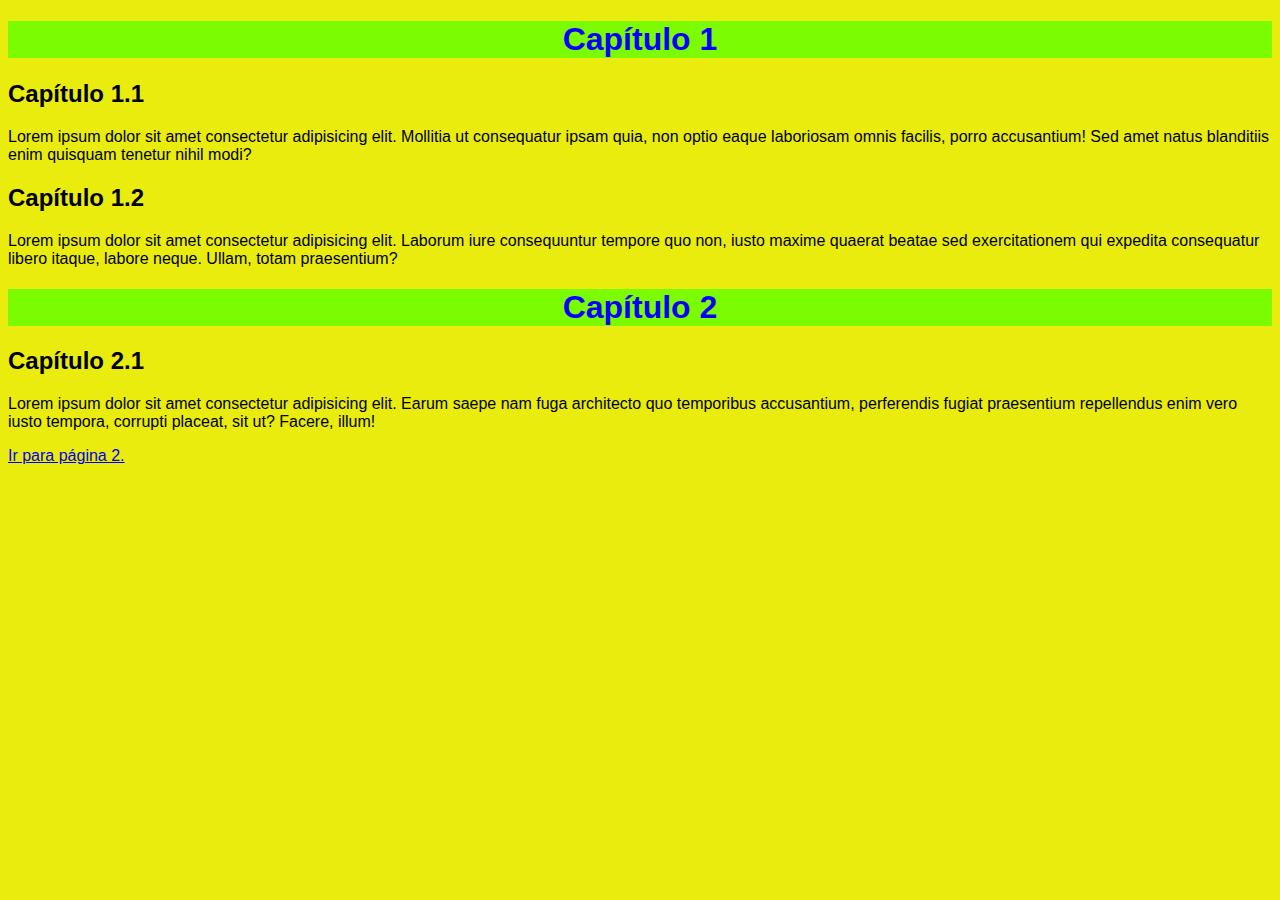
<file: ESTILOS/index.html>
<!DOCTYPE html>
<html lang="pt-br">
<head>
    <meta charset="UTF-8">
    <meta name="viewport" content="width=device-width, initial-scale=1.0">
    <title>Estilos Externos</title>
    <link rel="stylesheet" href="style.css">
</head>
<body>
    <h1 id="principal">Capítulo 1</h1>
    <h2 class="basico">Capítulo 1.1</h2>
    <p>Lorem ipsum dolor sit amet consectetur adipisicing elit. Mollitia ut consequatur ipsam quia, 
non optio eaque laboriosam omnis facilis, porro accusantium! 
Sed amet natus blanditiis enim quisquam tenetur nihil modi?</p>
    <h2>Capítulo 1.2</h2>
    <p>Lorem ipsum dolor sit amet consectetur adipisicing elit. Laborum iure consequuntur tempore quo non, 
iusto maxime quaerat beatae sed exercitationem qui expedita 
consequatur libero itaque, labore neque. Ullam, totam praesentium?</p>
    <h1 class="intermediaria">Capítulo 2</h1>
    <h2>Capítulo 2.1</h2>
    <p>Lorem ipsum dolor sit amet consectetur adipisicing elit. Earum saepe nam fuga architecto 
quo temporibus accusantium, perferendis fugiat praesentium repellendus 
enim vero iusto tempora, corrupti placeat, sit ut? Facere, illum!</p>
    <p><a href="Página02.html" target="_self"> Ir para página 2.</a></p>
    
</body>
</html>
</file>
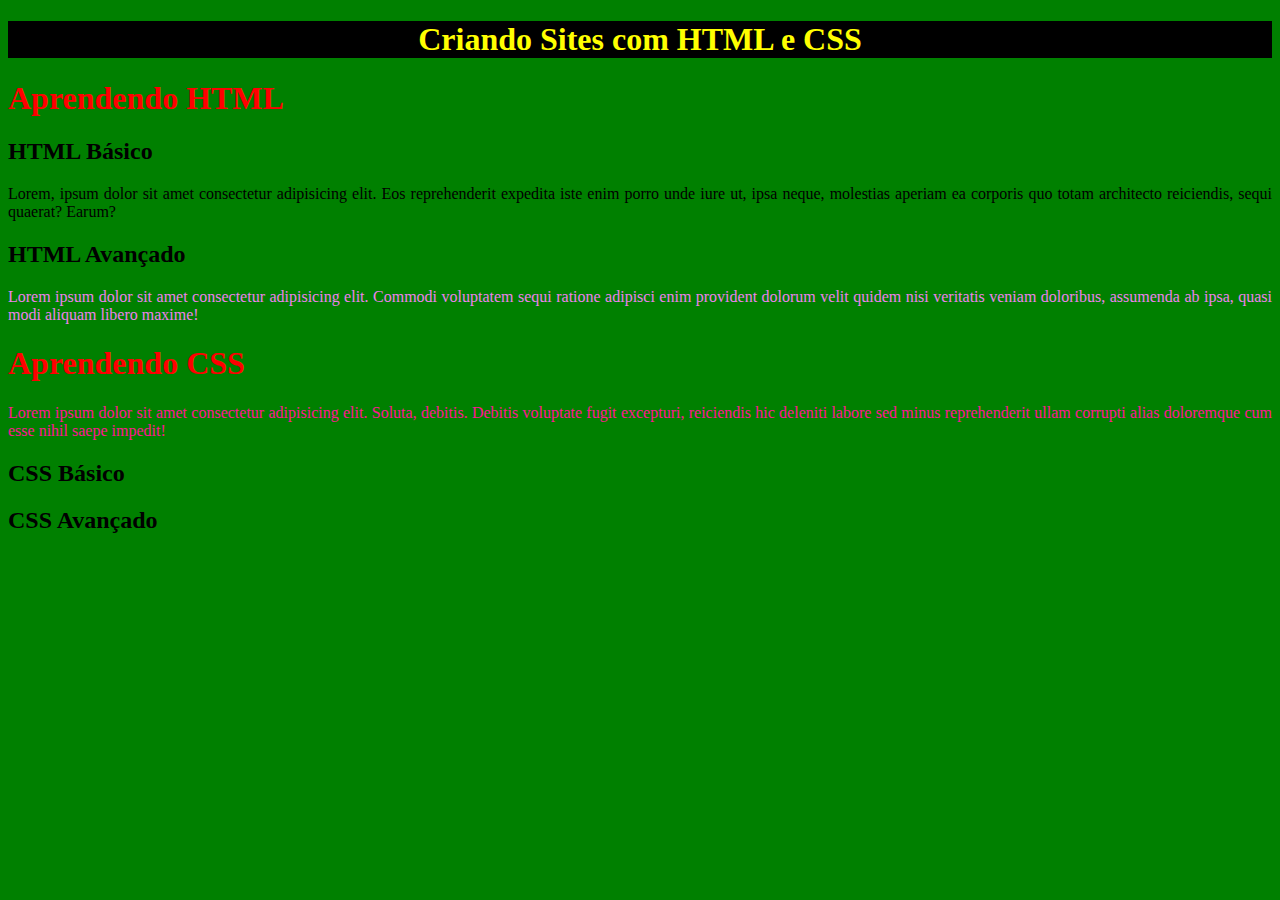
<file: SELETORES/index.html>
<!DOCTYPE html>
<html lang="pt-br">
<head>
    <meta charset="UTF-8">
    <meta name="viewport" content="width=device-width, initial-scale=1.0">
    <title>Seletores Personalizados</title>
    <link rel="stylesheet" href="style.css">
</head>
<body>
    <h1 id="principal">Criando Sites com HTML e CSS</h1>
<style>
    div {
        background-color: antiquewhite;
        border: 1px solid black;
        text-align: center;
        height: 200px;
        width: 200px;
    }
</style>
    <h1>Aprendendo HTML</h1>
    <h2>HTML Básico</h2>
    <p>Lorem, ipsum dolor sit amet consectetur adipisicing elit. 
        Eos reprehenderit expedita iste enim porro unde iure ut, ipsa neque, 
        molestias aperiam ea corporis quo totam architecto reiciendis, sequi quaerat? Earum?</p>
    <h2>HTML Avançado</h2>
    <p class="basico">Lorem ipsum dolor sit amet consectetur adipisicing elit. Commodi voluptatem sequi ratione adipisci 
        enim provident dolorum velit quidem nisi veritatis veniam doloribus, 
        assumenda ab ipsa, quasi modi aliquam libero maxime!</p>
    <h1>Aprendendo CSS</h1>
    <p class="feliz">Lorem ipsum dolor sit amet consectetur adipisicing elit. Soluta, debitis. 
        Debitis voluptate fugit excepturi, reiciendis hic deleniti labore sed minus 
        reprehenderit ullam corrupti alias doloremque cum esse nihil saepe impedit!</p>
    <h2>CSS Básico</h2>
    <h2>CSS Avançado</h2>
</body>
</html>
</file>
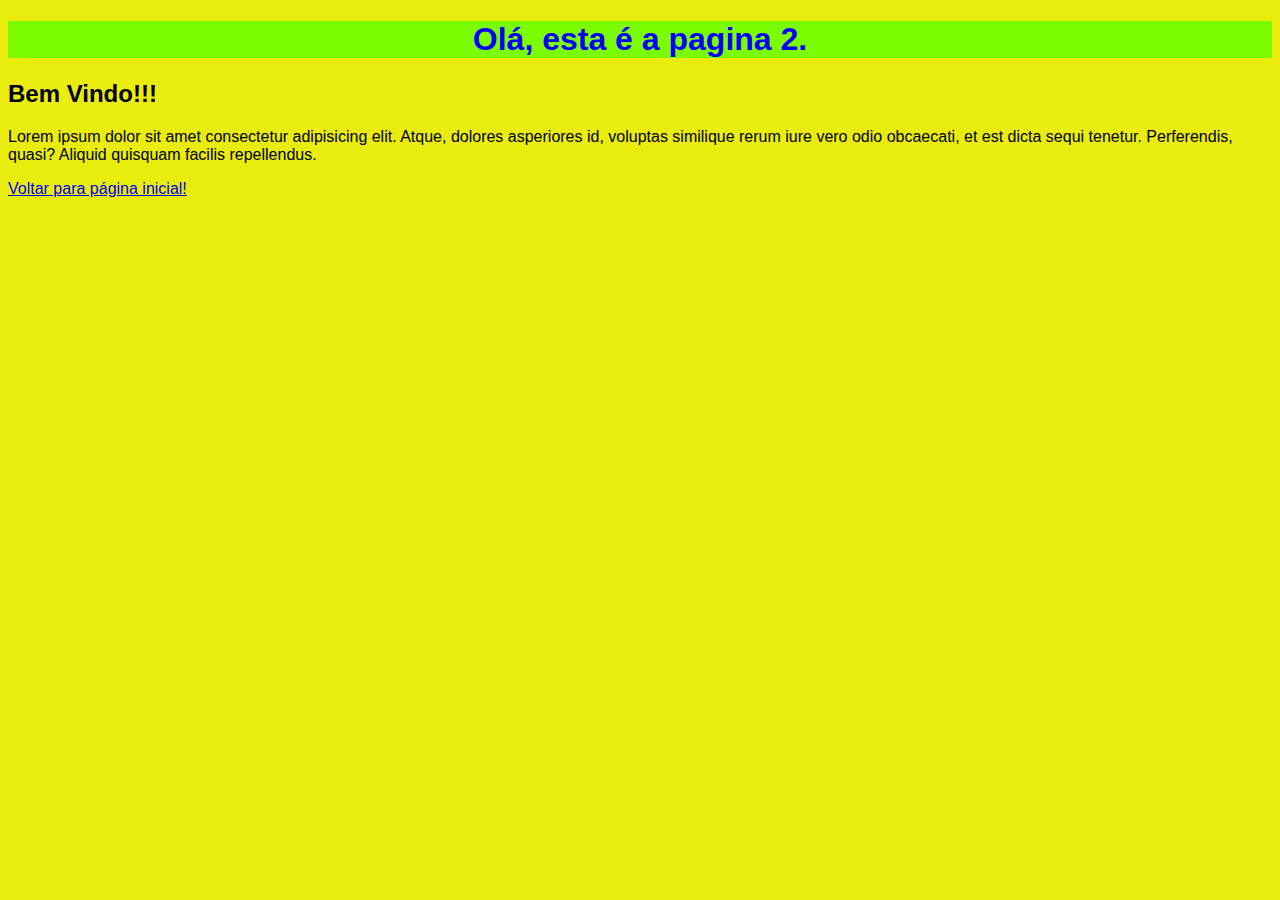
<file: ESTILOS/Página02.html>
<!DOCTYPE html>
<html lang="pt-br">
<head>
    <meta charset="UTF-8">
    <meta name="viewport" content="width=device-width, initial-scale=1.0">
    <title>Página 2</title>
    <link rel="stylesheet" href="style.css">
</head>
<body>
    <h1 class="intermediaria">Olá, esta é a pagina 2.</h1>
    <h2 class="basico">Bem Vindo!!!</h2>
    <p>Lorem ipsum dolor sit amet consectetur adipisicing elit. 
        Atque, dolores asperiores id, voluptas similique rerum iure vero odio obcaecati, 
        et est dicta sequi tenetur. Perferendis, quasi? 
        Aliquid quisquam facilis repellendus.</p>
    <p><a href="index.html">Voltar para página inicial!</a></p>
</body>
</html>
</file>
<file: ESTILOS/style.css>
@charset "UTF-8";
body{background-color: rgb(233, 236, 12); font-family: Arial, Helvetica, sans-serif;}
h1{color: black;}
h1#principal{text-align: center;background-color: lawngreen;color: blue;}
h2{color: black;}
.basico{color: black;}
.intermediaria{color: blue;text-align: center;background-color: lawngreen;}
</file>
<file: SELETORES/style.css>
@charset "UTF-8";

body {background-color: green;
    font-family: Georgia, 'Times New Roman', Times, serif;}

h1#principal {text-align: center;
    background-color: black;
    color: yellow;}

h1 {color: red;}

p {text-align:justify;}

.basico {color: violet;}

.feliz {color: deeppink;}
</file>
